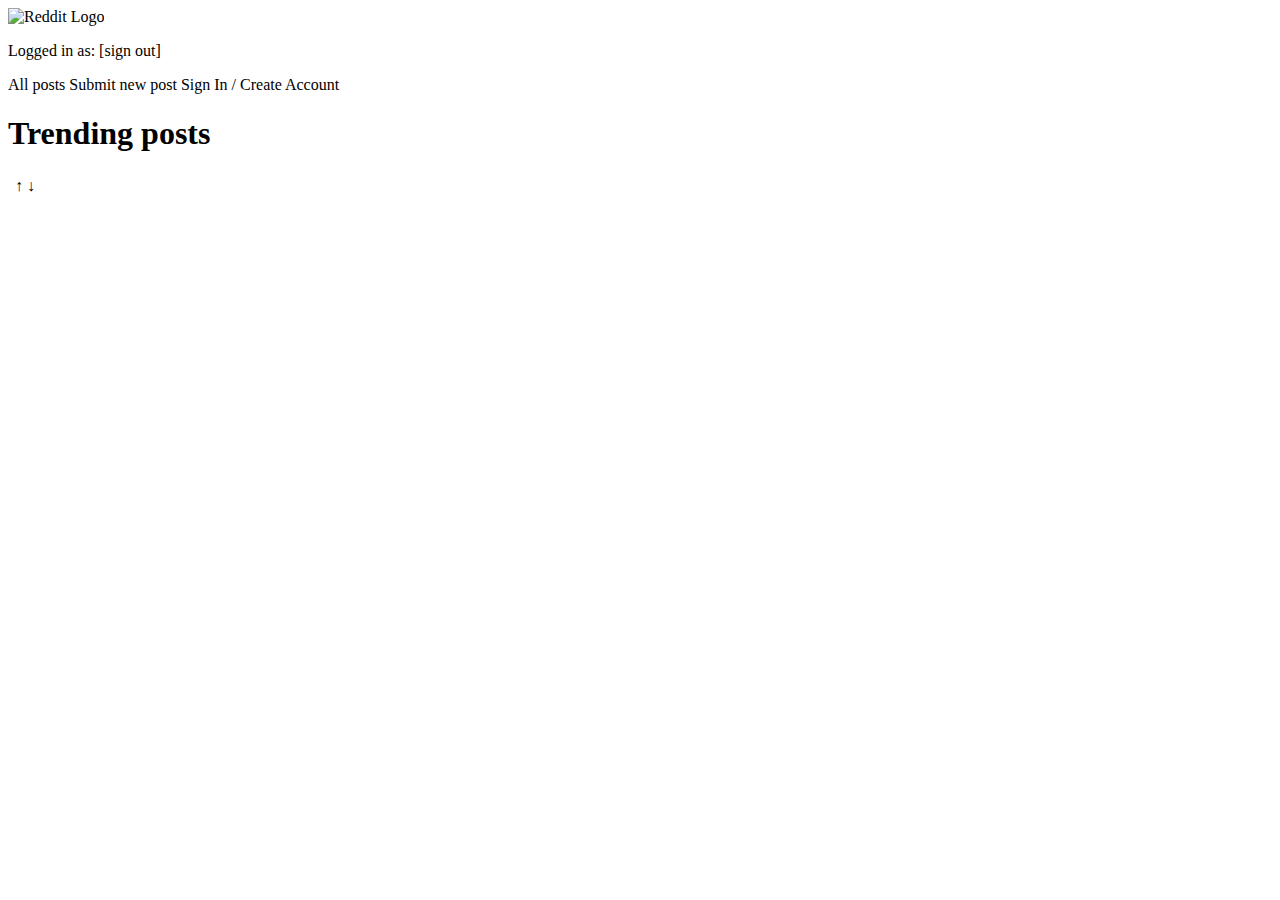
<file: src/main/resources/templates/index.html>
<!DOCTYPE html>
<html xmlns:th="http://www.thymeleaf.org">
<head>
    <title>RedditClone</title>
    <link rel="stylesheet" th:href="@{/style.css}"/>
    <meta charset="utf-8"/>
</head>
<body>
<img th:src="@{logo.png}" alt="Reddit Logo"/>
<div>
    <p th:if="${param.username != null and #strings.length(param.username) > 0}">
        Logged in as: <span th:text="${param.username}"></span>
        <a th:href="@{/signOut}">[sign out]</a>
    </p>
    <a th:href="@{/allPosts(username=${username})}" class="headerLinks">All posts</a>
    <a th:href="@{/submit(username=${username})}" class="headerLinks">Submit new post</a>
    <a th:href="@{/identification(username=${username})}" class="headerLinks">Sign In / Create Account</a>
    <h1>Trending posts</h1>
    <table>
        <tr th:each="post : ${posts}">
            <td th:text="${post.vote}"></td>
            <td><a th:href="@{'/upVote?id=' + ${post.id} + '&amp;username=' + ${username}}" id="plus">↑</a></td>
            <td><a th:href="@{'/downVote?id=' + ${post.id} + '&amp;username=' + ${username}}" id="minus">↓</a></td>
            <td><a th:href="@{${post.url}}" th:text="${post.title}"></a></td>
            <td id="date" th:text="${post.date}"></td>

        </tr>
    </table>
</div>
</body>
</html>
</file>
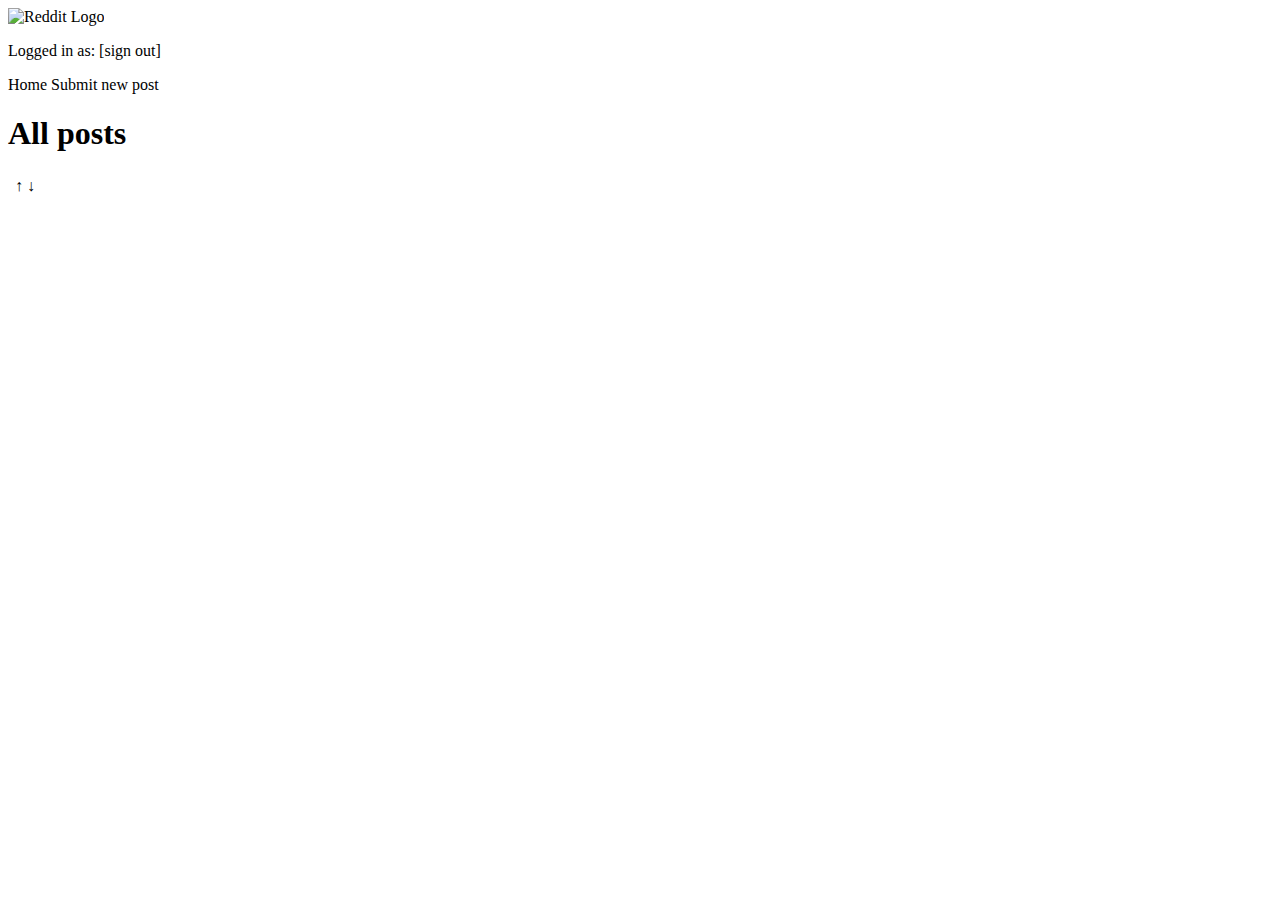
<file: src/main/resources/templates/allPosts.html>
<!DOCTYPE html>
<html xmlns:th="http://www.thymeleaf.org">
<head>
    <title>RedditClone</title>
    <link rel="stylesheet" th:href="@{/style.css}"/>
    <meta charset="utf-8"/>
</head>
<body>
<img th:src="@{/logo.png}" alt="Reddit Logo"/>
<div>
    <p th:if="${param.username != null and #strings.length(param.username) > 0}">
        Logged in as: <span th:text="${param.username}"></span>
        <a th:href="@{/signOut}">[sign out]</a>
    </p>
    <a th:href="@{/(username=${username})}" class="headerLinks">Home</a>
    <a th:href="@{/submit(username=${username})}" class="headerLinks">Submit new post</a>
    <h1>All posts</h1>
    <table>
        <tr th:each="post : ${posts}">
            <td th:text="${post.vote}"></td>
            <td><a th:href="@{'/allPosts/upVote?id=' + ${post.id} + '&username=' + ${username}}" id="plus">↑</a></td>
            <td><a th:href="@{'/allPosts/downVote?id=' + ${post.id} + '&username=' + ${username}}" id="minus">↓</a></td>
            <td><a th:href="@{${post.url}}" th:text="${post.title}"></a></td>
            <td id="date" th:text="${post.date}"></td>
        </tr>
    </table>
</div>
</body>
</html>
</file>
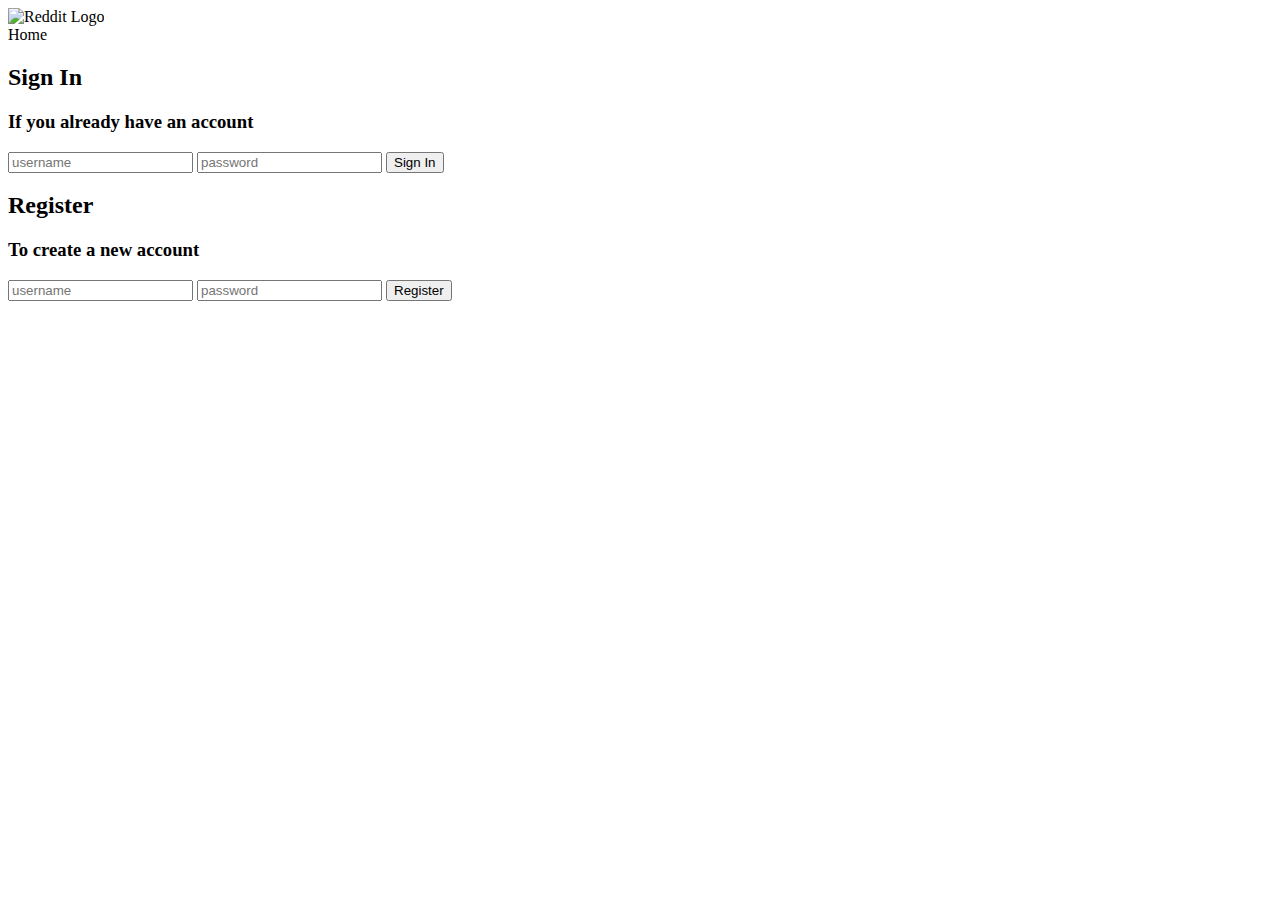
<file: src/main/resources/templates/identification.html>
<!DOCTYPE html>
<html xmlns:th="http://www.thymeleaf.org">
<head>
    <title>Identification</title>
    <link rel="stylesheet" th:href="@{/style.css}"/>
    <meta charset="utf-8"/>
</head>
<body id="identificationBody">
<img th:src="@{logo.png}" alt="Reddit Logo"/>
<div>
    <a th:href="@{/(username=${username})}" class="headerLinks">Home</a>

    <section class="signIn">
        <h2>Sign In</h2>
        <h3>If you already have an account</h3>
        <form action="#" th:action="@{/signIn}" th:object="${user}" method="post">
            <input type="text" id="usernameSignIn" name="usernameSignIn" placeholder="username" th:field="*{username}"/>
            <input type="password" id="passwordSignIn" name="passwordSignIn" placeholder="password" th:field="*{password}"/>
            <input type="submit" value="Sign In"/>
        </form>
    </section>

    <section class="register">
        <h2>Register</h2>
        <h3>To create a new account</h3>
        <form action="#" th:action="@{/register}" th:object="${user}" method="post">
            <input type="text" id="usernameRegister" name="usernameRegister" placeholder="username"
                   th:field="*{username}"/>
            <input type="password" id="passwordRegister" name="passwordRegister" placeholder="password"
                   th:field="*{password}"/>
            <input type="submit" value="Register"/>
        </form>
    </section>
</div>
</body>
</html>
</file>
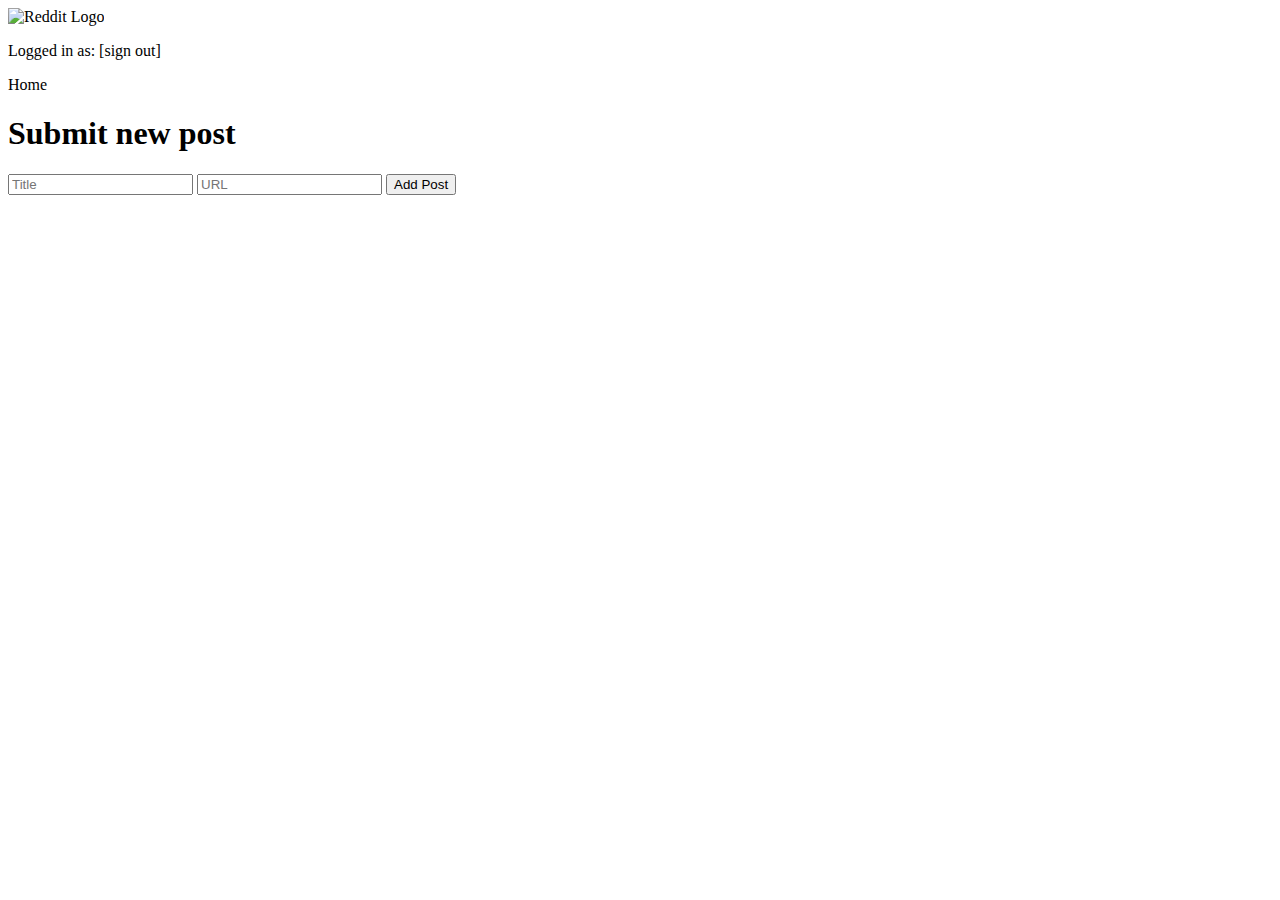
<file: src/main/resources/templates/submit.html>
<!DOCTYPE html>
<html xmlns:th="http://www.thymeleaf.org">
<head>
    <title>RedditClone</title>
    <link rel="stylesheet" th:href="@{/style.css}"/>
    <meta charset="utf-8"/>
</head>
<body>
<img th:src="@{logo.png}" alt="Reddit Logo"/>
<div>
    <p th:if="${param.username != null and #strings.length(param.username) > 0}">
        Logged in as: <span th:text="${param.username}"></span>
        <a th:href="@{/signOut}">[sign out]</a>
    </p>
    <a th:href="@{/(username=${username})}" class="headerLinks">Home</a>
    <h1>Submit new post</h1>
    <form th:action="@{/submit}" th:object="${post}" method="post">
        <input type="hidden" name="username" th:value="${param.username}" />
        <input type="text" id="title" name="title" placeholder="Title" th:field="*{title}"/>
        <input type="text" id="url" name="url" placeholder="URL" th:field="*{url}"/>
        <input type="submit" value="Add Post"/>
    </form>

</div>

</body>
</html>
</file>
